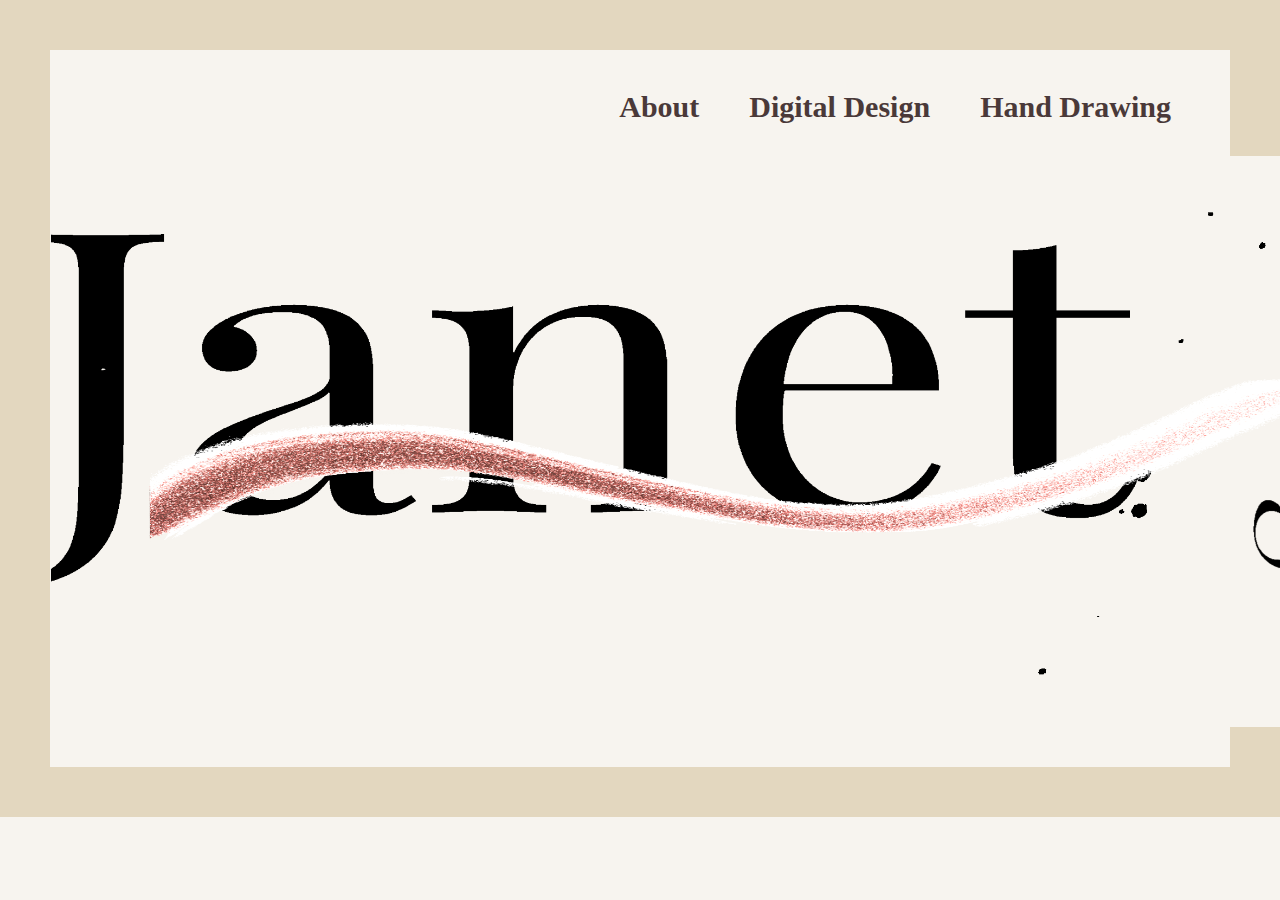
<file: index.html>
<html>
<head>
    <link rel="stylesheet" href="style.css">
    <title>Janet Chang Portfolio</title>
</head>

<body>
    <div class="outside">
        <div class="container">
            <div class="hstack">
                <a href="index.html" class="title"><h2></h2></a>

                <div class="hstack">
                    <a href="about.html" class="navigation-button"><h2>About</h2></a>
                    <a href="digital-design.html" class="navigation-button"><h2>Digital Design</h2></a>
                    <a href="hand-drawing.html" class="navigation-button"><h2>Hand Drawing</h2></a>
                </div>
            </div>

            <div class="main-page">
                <img src="main-page.png">
            </div>
        </div>
    </div>
</body>
</html>
</file>
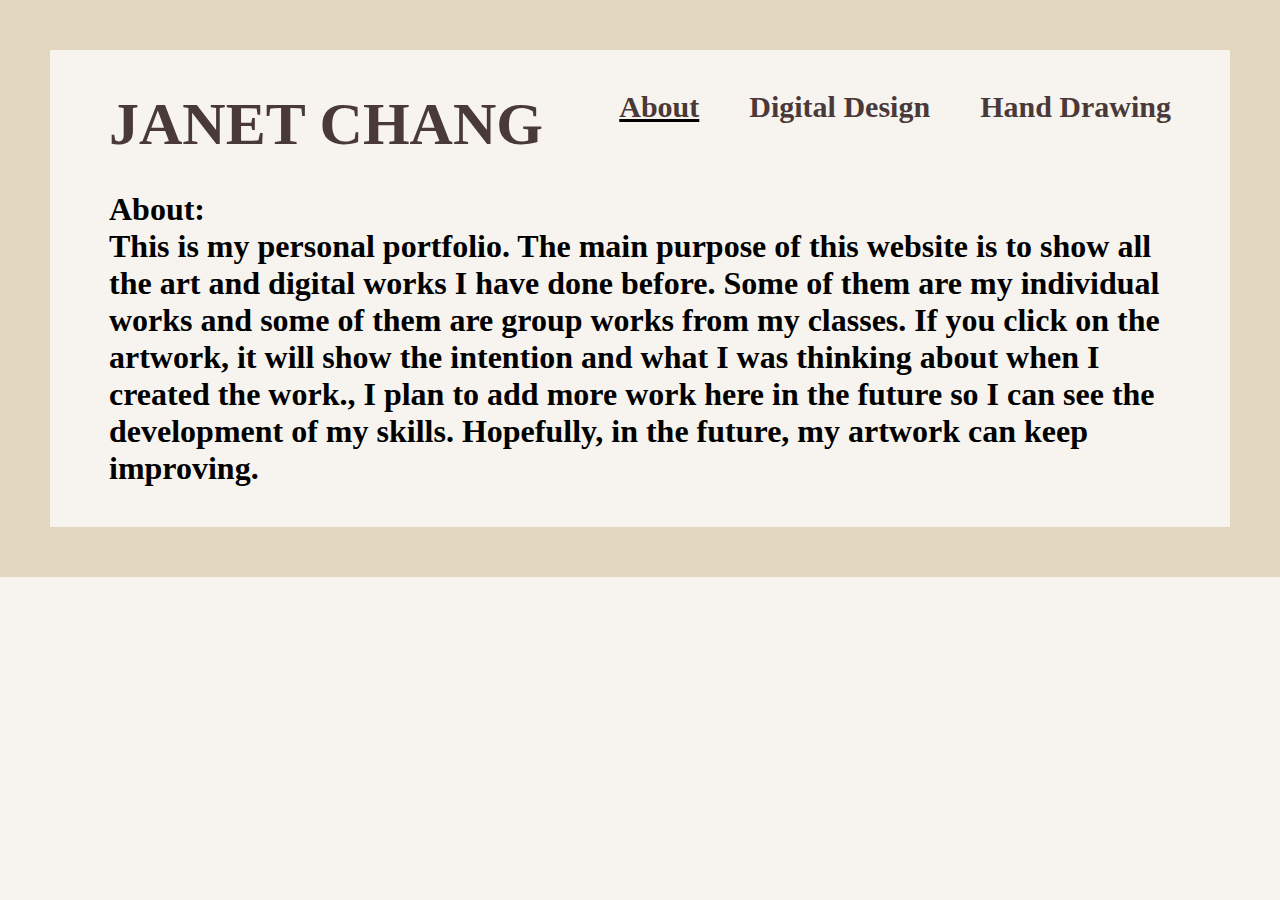
<file: about.html>
<html>
<head>
    <link rel="stylesheet" href="style.css">
    <title>About</title>
</head>

<body>
    <div class="outside">
        <div class="container">
            <div class="hstack">
                <a href="index.html" class="title"><h2>JANET CHANG</h2></a>

                <div class="hstack">
                    <div class="selected">
                        <a href="about.html" class="navigation-button"><h2>About</h2></a>
                    </div>
                    <a href="digital-design.html" class="navigation-button"><h2>Digital Design</h2></a>
                    <a href="hand-drawing.html" class="navigation-button"><h2>Hand Drawing</h2></a>
                </div>
            </div>

            <h1>About:</h1>
            <h1>This is my personal portfolio. The main purpose of this website is to show all the art and digital works I have done before. Some of them are my individual works and some of them are group works from my classes. If you click on the artwork, it will show the intention and what I was thinking about when I created the work., I plan to add more work here in the future so I can see the development of my skills. Hopefully, in the future, my artwork can keep improving.</h1>
        </div>
    </div>
</body>
</html>
</file>
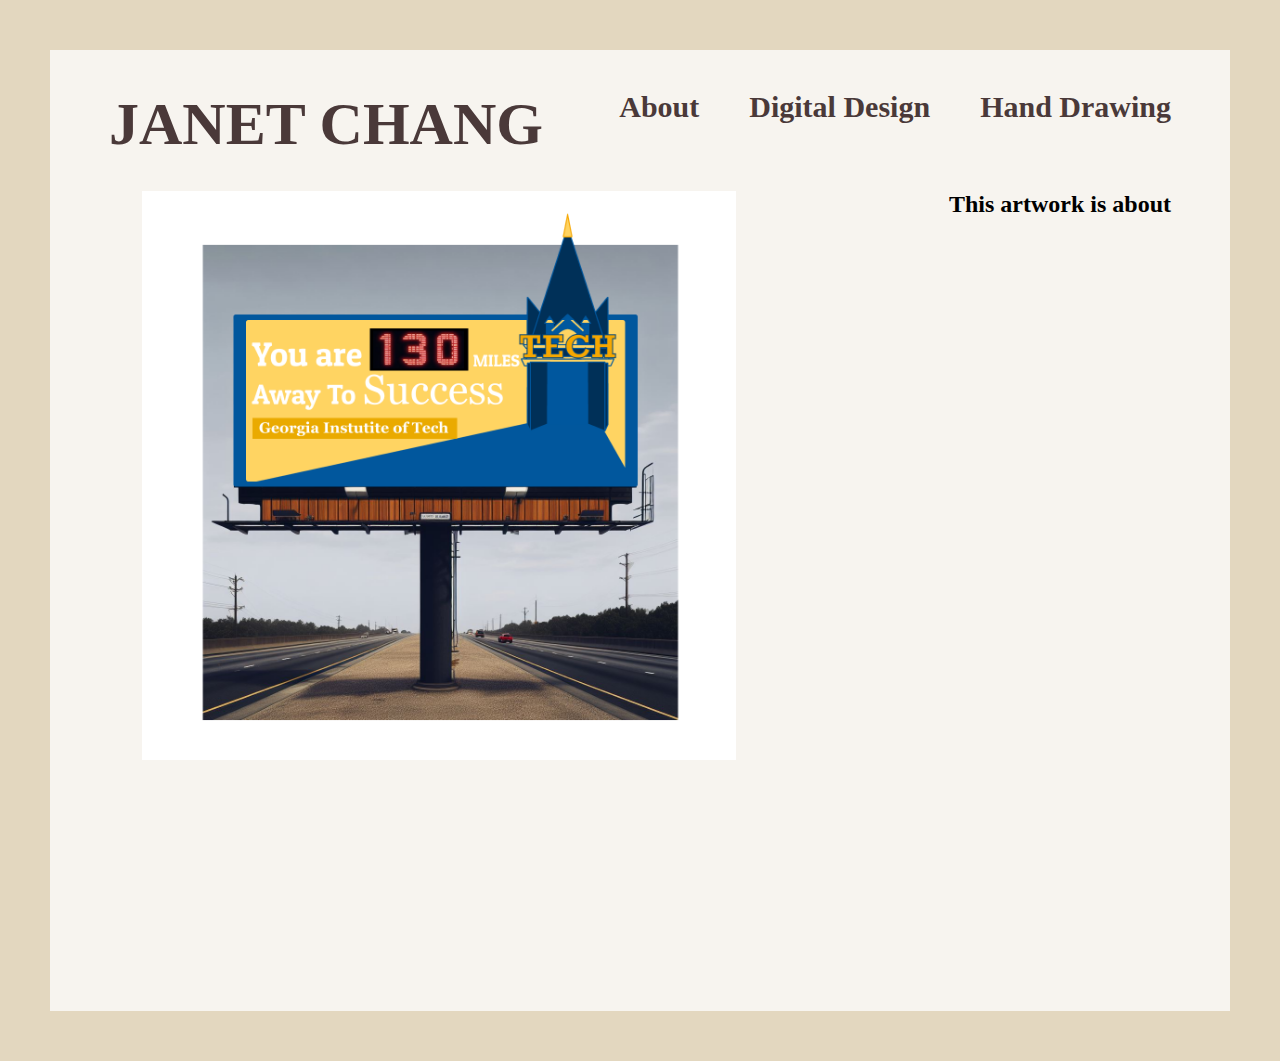
<file: d1.html>
<html>
<head>
    <link rel="stylesheet" href="style.css">
    <title>Janet Chang Portfolio</title>
</head>

<body>
    <div class="outside">
        <div class="container">
            <div class="hstack">
                <a href="index.html" class="title"><h2>JANET CHANG</h2></a>

                <div class="hstack">
                    <a href="about.html" class="navigation-button"><h2>About</h2></a>
                    <a href="digital-design.html" class="navigation-button"><h2>Digital Design</h2></a>
                    <a href="hand-drawing.html" class="navigation-button"><h2>Hand Drawing</h2></a>
                </div>
            </div>

            <div class="photo-gallery">
                <div class="hstack">
                    <div class="column">
                        <div class="center">
                            <img src="d1.png">
                        </div>
                    </div>
                    
                    <h2>This artwork is about</h2>
                </div>
            </div>

        </div>
    </div>
</body>
</html>
</file>
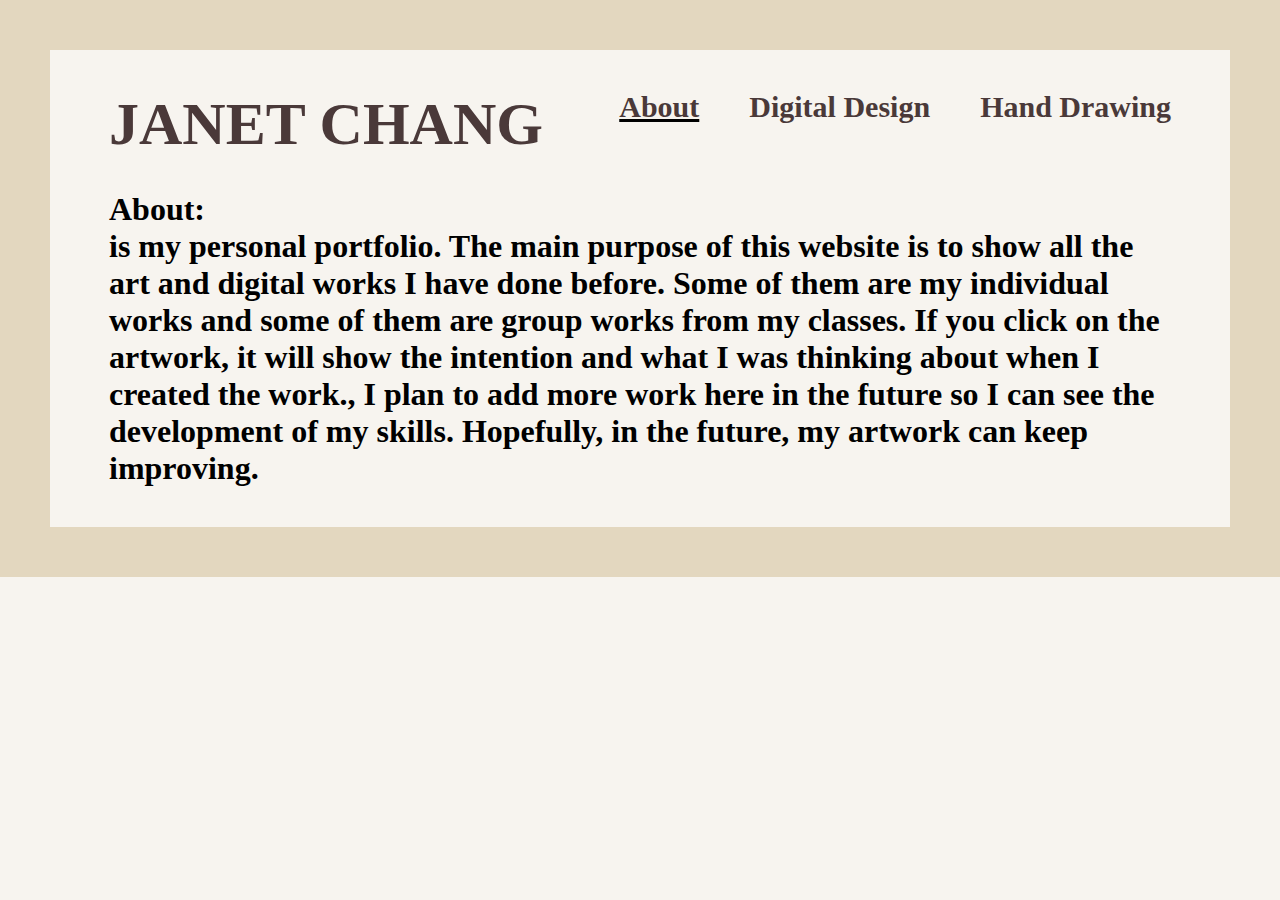
<file: Portfolio/about.html>
<html>
<head>
    <link rel="stylesheet" href="style.css">
    <title>About</title>
</head>

<body>
    <div class="outside">
        <div class="container">
            <div class="hstack">
                <a href="index.html" class="title"><h2>JANET CHANG</h2></a>

                <div class="hstack">
                    <div class="selected">
                        <a href="about.html" class="navigation-button"><h2>About</h2></a>
                    </div>
                    <a href="digital-design.html" class="navigation-button"><h2>Digital Design</h2></a>
                    <a href="hand-drawing.html" class="navigation-button"><h2>Hand Drawing</h2></a>
                </div>
            </div>

            <h1>About:</h1>
            <h1>is my personal portfolio. The main purpose of this website is to show all the art and digital works I have done before. Some of them are my individual works and some of them are group works from my classes. If you click on the artwork, it will show the intention and what I was thinking about when I created the work., I plan to add more work here in the future so I can see the development of my skills. Hopefully, in the future, my artwork can keep improving.</h1>
        </div>
    </div>
</body>
</html>
</file>
<file: style.css>
*{
    padding: 0;
    margin: 0;
    background-color: #f7f4ef;
    font-family: 'Aberto';
}

.outside{
    border: 50px solid;
    border-color: #E3D7BF;
}

.container{
    max-width: 1224px;
    width: 90%;
    margin: auto;
    padding: 40px 0;
}

.hstack{
    display: flex;
    justify-content: space-between;
}

.photo-gallery{
    display: flex;
    gap: 20px;
}

.column{
    display: flex;
    flex-direction: column;
    gap: 20px;
}

.photo img{
    width: 100%;
    height: 100%;
    border-radius: 5px;
    object-fit: cover;

    transition: transform 0.15s;
}

.photo img:hover{
    transform: scale(0.98);
    cursor: pointer;
}

.title{
    margin-bottom: 2rem;
    font-size: 40px;
    color: rgb(74, 57, 57);
    text-decoration: none;

    transition: transform 0.15s;
}

.title:hover{
    transform: scale(0.95);
    color: rgb(101, 36, 36);
    cursor: pointer;
}

.navigation-button{
    margin-bottom: 2rem;
    font-size: 20px;
    color: rgb(74, 57, 57);
    margin-left: 50px;
    text-decoration: none;

    transition: transform 0.15s;
}

.navigation-button:hover{
    transform: scale(0.95);
    color: rgb(101, 36, 36);
    cursor: pointer;
}

.selected{
    text-decoration: underline;
    margin-left: 50px;
}

.main-page img{
    width: 1339px;
    height: auto;
    position: relative;
    left: -5.5%;
    top: 7%;
}

.center img{
    width: 90%;
    height: 90%;
    object-fit: contain;
}



.popup {
    display: none;
    position: fixed;
    z-index: 999;
    padding-top: 50px;
    left: 0;
    top: 0;
    width: 100%;
    height: 100%;
    background-color: rgba(0,0,0,0.7);
}

.popup img {
    display: block;
    margin: 0 auto;
    max-width: 100%; /* Adjust the image width */
    max-height: 80vh; /* Set maximum height relative to viewport height */
    padding-top: 10px;
}

.popup p {
    font-family: 'Aberto'; 
    font-size: 20px; 
    color: rgb(74, 57, 57);
    margin: 10px;
    padding-bottom: 10px;
}

.close {
    color: black;
    position: absolute;
    right: 30px;
    font-size: 50px;
    cursor: pointer;
}

.janet {
    position: relative;
    left: 30px;
    width: 100%;
    height: 100%;
    border-radius: 5px;
    object-fit: cover;
}
</file>
<file: Portfolio/style.css>
*{
    padding: 0;
    margin: 0;
    background-color: #f7f4ef;
    font-family: 'Aberto';
}

.outside{
    border: 50px solid;
    border-color: #E3D7BF;
}

.container{
    max-width: 1224px;
    width: 90%;
    margin: auto;
    padding: 40px 0;
}

.hstack{
    display: flex;
    justify-content: space-between;
}

.photo-gallery{
    display: flex;
    gap: 20px;
}

.column{
    display: flex;
    flex-direction: column;
    gap: 20px;
}

.photo img{
    width: 100%;
    height: 100%;
    border-radius: 5px;
    object-fit: cover;

    transition: transform 0.15s;
}

.photo img:hover{
    transform: scale(0.98);
    cursor: pointer;
}

.title{
    margin-bottom: 2rem;
    font-size: 40px;
    color: rgb(74, 57, 57);
    text-decoration: none;

    transition: transform 0.15s;
}

.title:hover{
    transform: scale(0.95);
    color: rgb(101, 36, 36);
    cursor: pointer;
}

.navigation-button{
    margin-bottom: 2rem;
    font-size: 20px;
    color: rgb(74, 57, 57);
    margin-left: 50px;
    text-decoration: none;

    transition: transform 0.15s;
}

.navigation-button:hover{
    transform: scale(0.95);
    color: rgb(101, 36, 36);
    cursor: pointer;
}

.selected{
    text-decoration: underline;
    margin-left: 50px;
}

.main-page img{
    width: 1339px;
    height: auto;
    position: relative;
    left: -5.5%;
    top: 7%;
}

.center img{
    width: 90%;
    height: 90%;
    object-fit: contain;
}



.popup {
    display: none;
    position: fixed;
    z-index: 999;
    padding-top: 50px;
    left: 0;
    top: 0;
    width: 100%;
    height: 100%;
    background-color: rgba(0,0,0,0.7);
}

.popup img {
    display: block;
    margin: 0 auto;
    max-width: 100%; /* Adjust the image width */
    max-height: 80vh; /* Set maximum height relative to viewport height */
    padding-top: 10px;
}

.popup p {
    font-family: 'Aberto'; 
    font-size: 20px; 
    color: rgb(74, 57, 57);
    margin: 10px;
    padding-bottom: 10px;
}

.close {
    color: black;
    position: absolute;
    right: 30px;
    font-size: 50px;
    cursor: pointer;
}

.janet {
    position: relative;
    left: 30px;
    width: 100%;
    height: 100%;
    border-radius: 5px;
    object-fit: cover;
}
</file>
